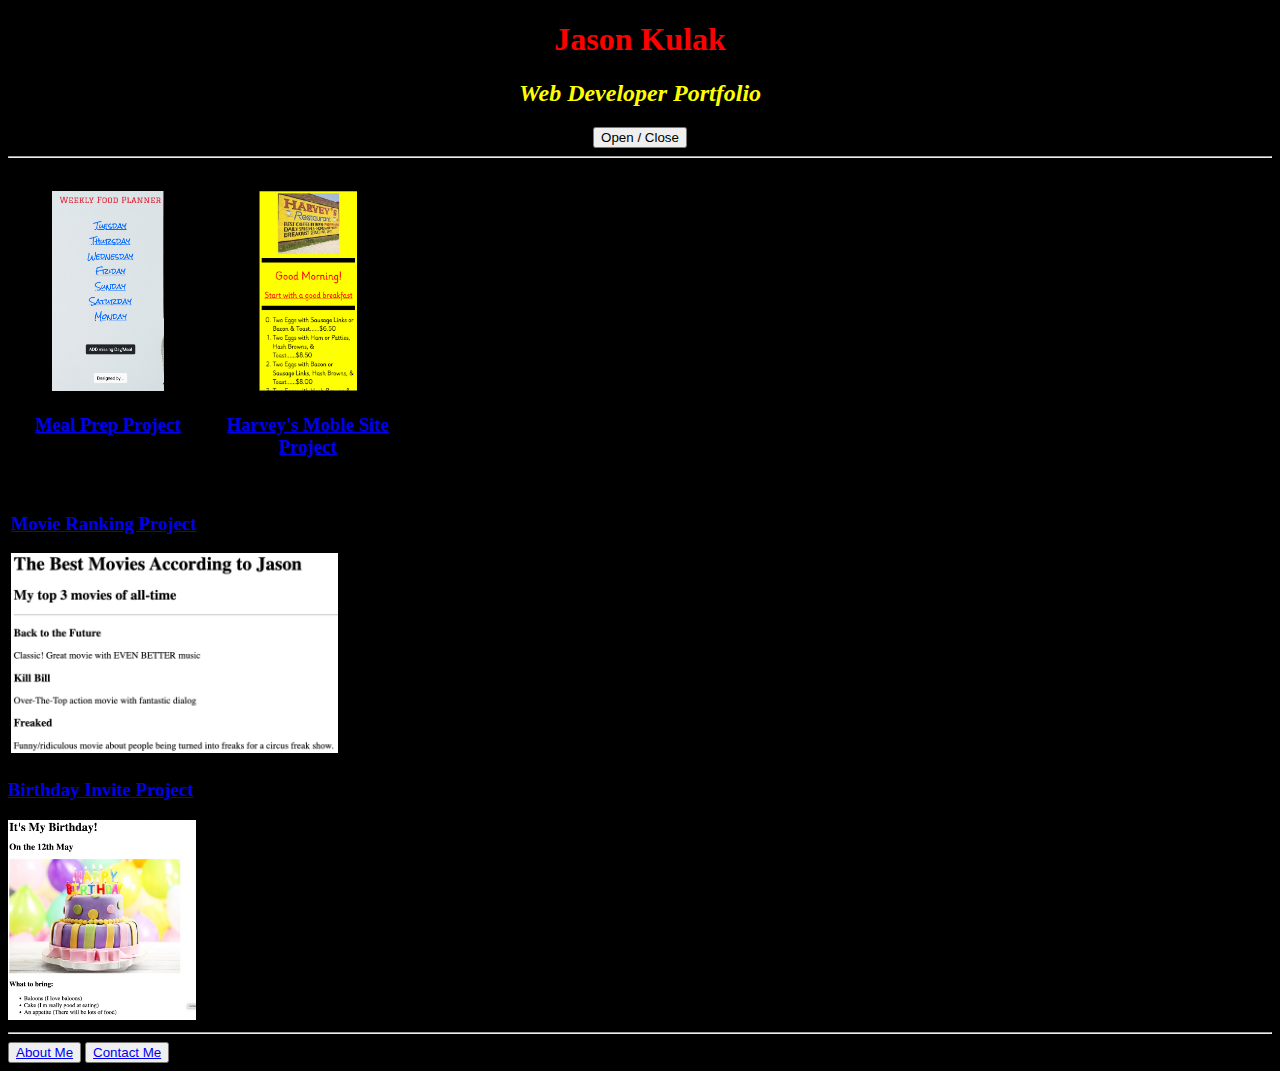
<file: index.html>
<!-- TODO 1: Create the HTML Boilerplate -->
<!DOCTYPE html>
<html lang="en">
<head>
    <meta charset="UTF-8">
    <meta name="viewport" content="width=device-width, initial-scale=1.0">
    <link rel="stylesheet" href="./style.css">
    <link rel="preconnect" href="https://fonts.googleapis.com">
    <link rel="preconnect" href="https://fonts.gstatic.com" crossorigin>
    <link href="https://fonts.googleapis.com/css2?family=Permanent+Marker&family=Playwrite+DE+Grund&display=swap" rel="stylesheet">
    <title>Jason's Portfolio</title>
</head>
<body>
    
    <div class="header">
        <h1>Jason Kulak</h1>
        <h2>Web Developer Portfolio</h2>
    </div>
    <button class="open-close">Open / Close</button>

    <hr/>
    <div class="two_projects">
        <div class="mealprep_project">
            <img src="./assets/images/Screenshot 2024-12-12 at 6.48.22 PM.png" height="200" alt="meal prep"/>
            <h3><a href="https://meal-prep-backend.onrender.com/">Meal Prep Project</a></h3>
        </div>

        <div class="harveys_project">
            <img src="./assets/images/Harveys.png" height="200" alt="harveys restaurant menu"/>
            <h3><a href="https://jasonkulak.github.io/Harveys/">Harvey's Moble Site Project</a></h3>
        </div>
    </div>
        
    <div class="movie_project">
        <h3><a href="./public/movie-ranking.html">Movie Ranking Project</a></h3>
        <img src="./assets/images/jk-movie-list.png" height="200" alt="movie list"/>
    </div>

    <div class="birthday_project">
        <h3><a href="./public/birthday-invite.html">Birthday Invite Project</a></h3>
        <img src="./assets/images/birthday-invite.png" height="200" alt="birthday invitation"/>
    </div>

    <hr/>

    <button><a href="./public/about.html">About Me</a></button>
    <button><a href="./public/contact.html">Contact Me</a></button>


    <script src="https://ajax.googleapis.com/ajax/libs/jquery/3.7.1/jquery.min.js"></script>
    <script src="./index.js"></script>
</body>
</html>

<!-- TODO 2: Add Your previous projects' HTML into the public folder -->

<!-- TODO 3: Take screenshots of your project previews and add the images to the images folder -->

<!-- TODO 4: Add titles/subtitles etc. -->

<!-- TODO 5: Add a link to the project pages -->

<!-- TODO 6: Add images to show the project previews
HINT for TODO 6: You can use the height attribute set to 200 to make the image smaller:
https://developer.mozilla.org/en-US/docs/Web/HTML/Element/img#attr-height -->

<!-- TODO 7: Add the Contact Me and About Me page links -->
</file>
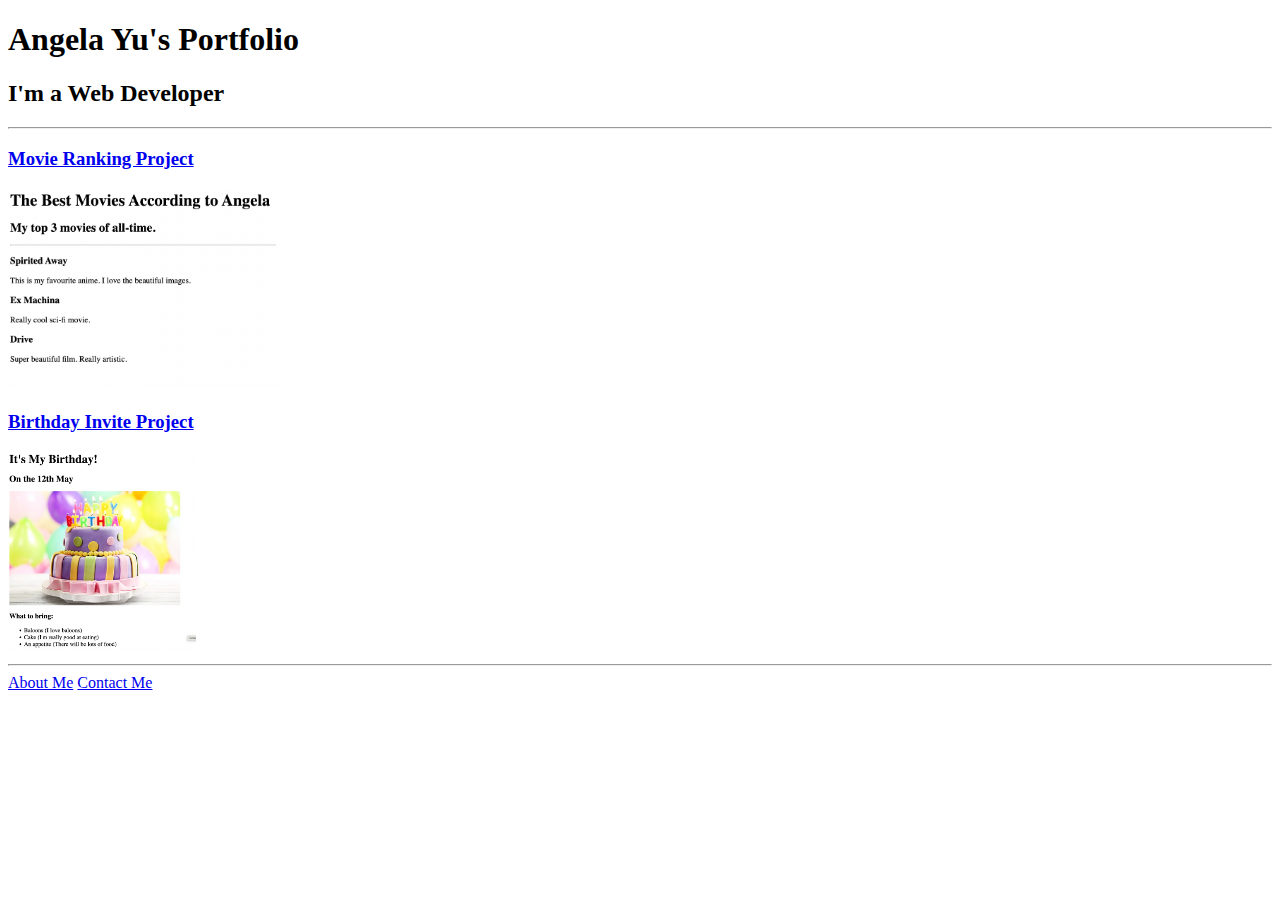
<file: solution.html>
<!DOCTYPE html>
<html lang="en">

<head>
  <meta charset="UTF-8">
  <title>Angela's Portfolio</title>
</head>

<body>
  <h1>Angela Yu's Portfolio</h1>
  <h2>I'm a Web Developer</h2>
  <hr />
  <h3><a href="./public/movie-ranking.html">Movie Ranking Project</a></h3>
  <img src="./assets/images/movie-ranking.png" height="200" alt="movie ranking project preview"/>
  <h3><a href="./public/birthday-invite.html">Birthday Invite Project</a></h3>
  <img src="./assets/images/birthday-invite.png" height="200" alt="birthday invite project preview"/>
  <hr />
  <a href="./public/about.html">About Me</a>
  <a href="./public/contact.html">Contact Me</a>
</body>

</html>
</file>
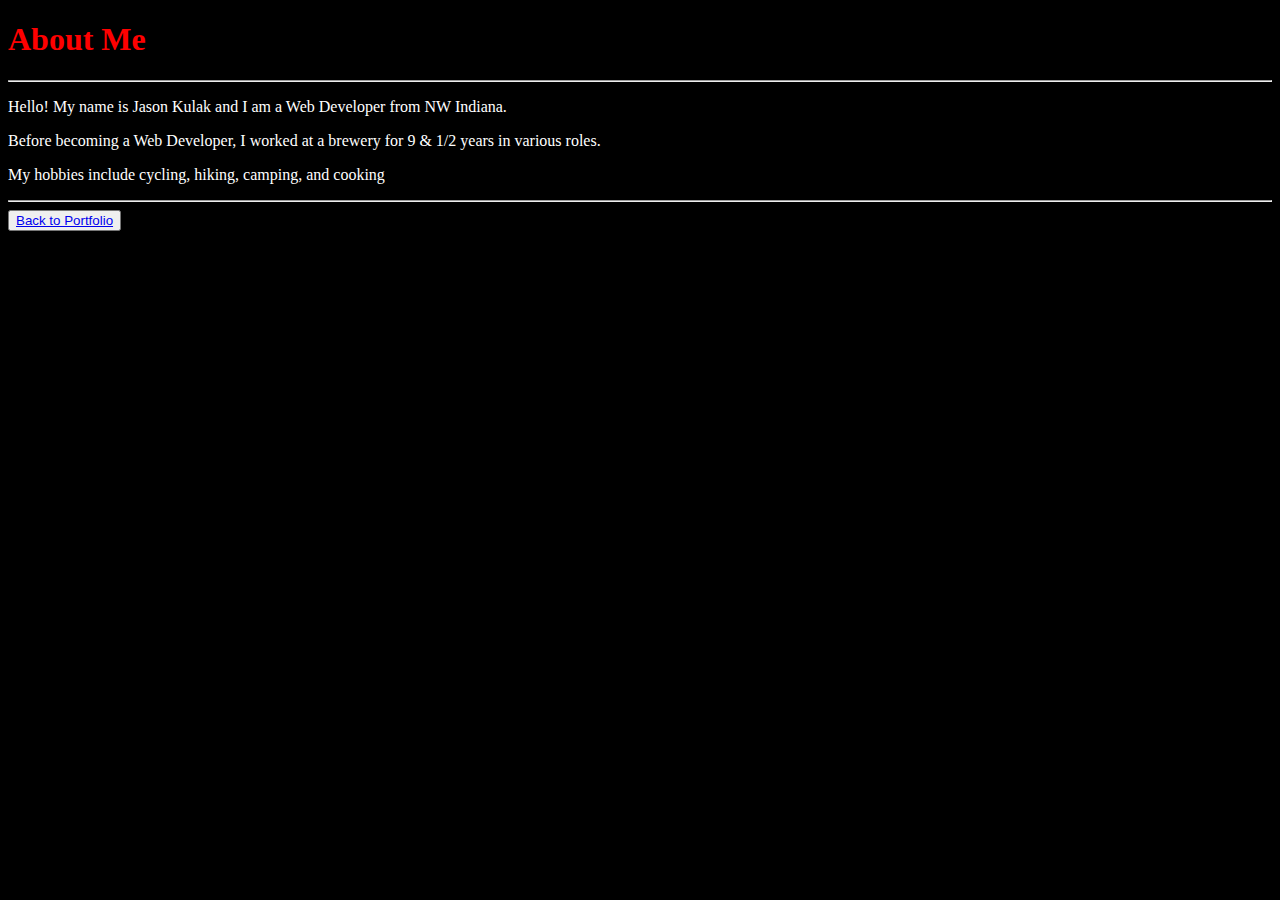
<file: public/about.html>
<!DOCTYPE html>
<html lang="en">
<head>
    <meta charset="UTF-8">
    <meta name="viewport" content="width=device-width, initial-scale=1.0">
    <link rel="stylesheet" href="../style.css">
    <link rel="preconnect" href="https://fonts.googleapis.com">
    <link rel="preconnect" href="https://fonts.gstatic.com" crossorigin>
    <link href="https://fonts.googleapis.com/css2?family=Permanent+Marker&family=Playwrite+DE+Grund&display=swap" rel="stylesheet">
    <title>Document</title>
</head>
<body>
    <h1>About Me</h1>

    <hr>

    <p>Hello!  My name is Jason Kulak and I am a Web Developer from NW Indiana.</p>

    <p>Before becoming a Web Developer, I worked at a brewery for 9 & 1/2 years in various roles.</p>

    <p>My hobbies include cycling, hiking, camping, and cooking</p>

    <hr>

    <button><a href="../index.html">Back to Portfolio</a></button>

    <script src="https://ajax.googleapis.com/ajax/libs/jquery/3.7.1/jquery.min.js"></script>
    <script src="../index.js"></script>
</body>
</html>
</file>
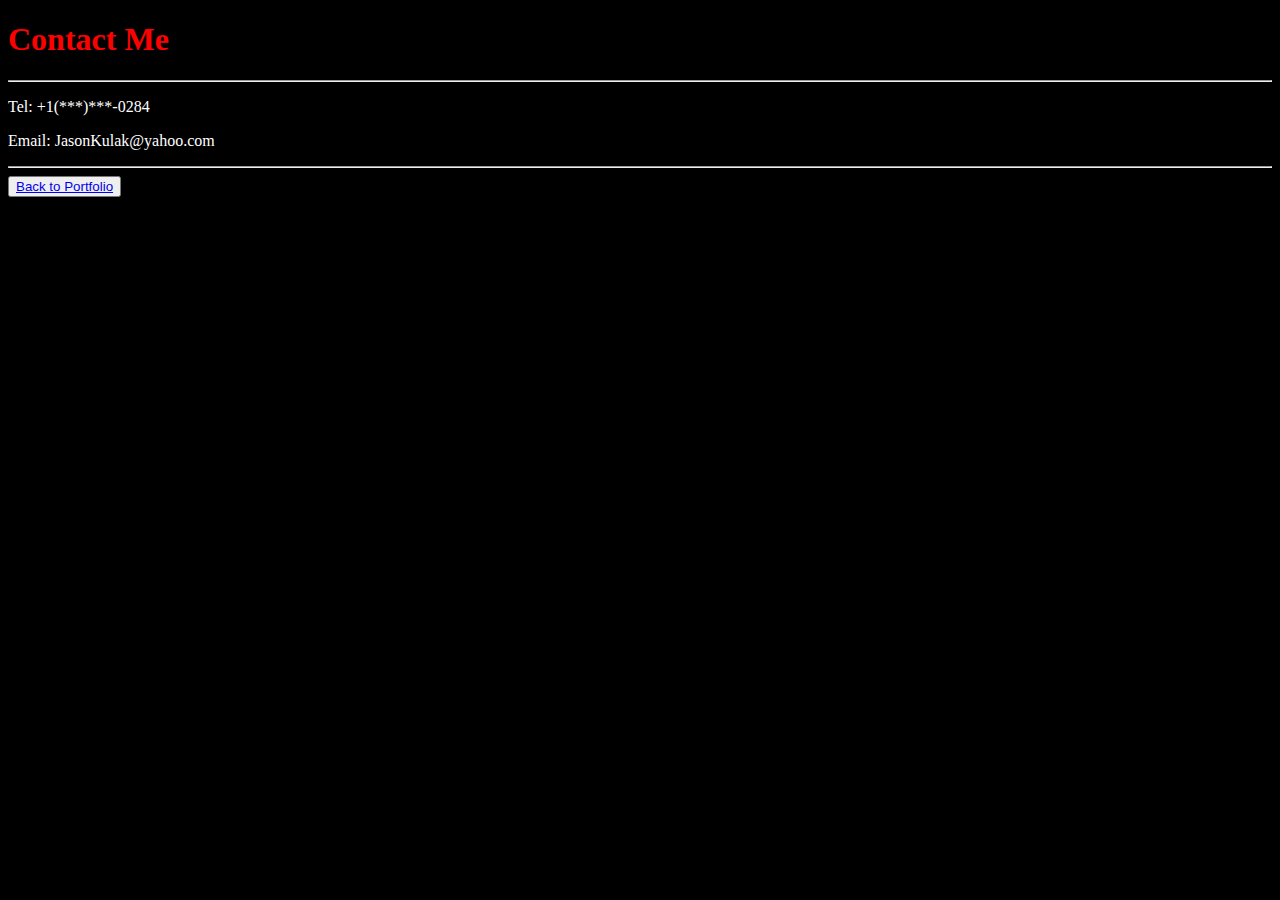
<file: public/contact.html>
<!DOCTYPE html>
<html lang="en">
<head>
    <meta charset="UTF-8">
    <meta name="viewport" content="width=device-width, initial-scale=1.0">
    <link rel="stylesheet" href="../style.css">
    <link rel="preconnect" href="https://fonts.googleapis.com">
    <link rel="preconnect" href="https://fonts.gstatic.com" crossorigin>
    <link href="https://fonts.googleapis.com/css2?family=Permanent+Marker&family=Playwrite+DE+Grund&display=swap" rel="stylesheet">
    <title>Document</title>
</head>
<body>
    <h1>Contact Me</h1>

    <hr>

    <p>Tel: +1(***)***-0284</p>
    <p>Email: JasonKulak@yahoo.com</p>

    <hr>

    <button><a href="../index.html">Back to Portfolio</a></button>

    <script src="https://ajax.googleapis.com/ajax/libs/jquery/3.7.1/jquery.min.js"></script>
    <script src="../index.js"></script>
</body>
</html>
</file>
<file: style.css>
body {
    background-color: black;
}

.header {
    text-align: center;
}

h1 {
    font-family: "Permanent Marker", cursive;
}

h2 {
    color: yellow;
    font-style: italic;
}

.open-close {
    display: block;
    margin: auto;
}

.two_projects {
    display: flex;
}

.mealprep_project {
    /* border: solid white; */
    text-align: center;
    padding-top: 25px;
    height: 300px;
    width: 200px;
}

.harveys_project {
    /* border: solid white; */
    text-align: center;
    padding-top: 25px;
    height: 300px;
    width: 200px;
}

p {
    color: white;
}
.movie_project {
    border: solid;
}

.birthday_project {

}
</file>
